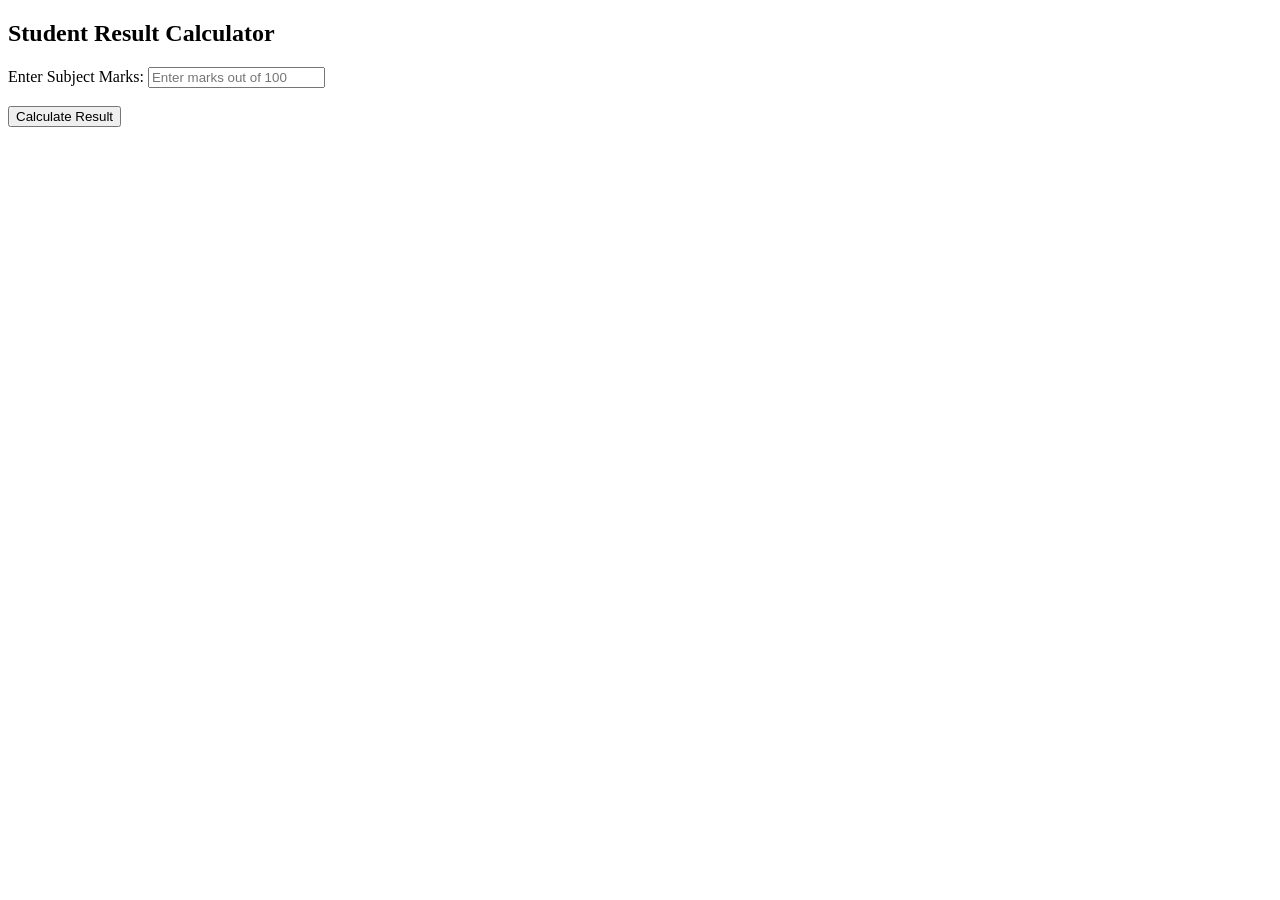
<file: index1.html>
<!DOCTYPE html>
<html lang="en">
<head>
    <meta charset="UTF-8">
    <meta name="viewport" content="width=device-width, initial-scale=1.0">
    <title>Document</title>
</head>
<body>
    <h2>Student Result Calculator</h2>

<label>Enter Subject Marks:</label>
<input type="number" id="subjectMarks" placeholder="Enter marks out of 100">
<br><br>

<button onclick="calculateResult()">Calculate Result</button>

<h3 id="output"></h3>
</body>
<script>

let marks = prompt("Enter subject marks:");

let result;
let grade;

if (marks >= 40) {
    result = "Pass";
} else {
    result = "Fail";
}

if (marks >= 90) {
    grade = "A";
}
else if (marks >= 75) {
    grade = "B";
}
else if (marks >= 60) {
    grade = "C";
}
else if (marks >= 40) {
    grade = "D";
}
else {
    grade = "F";
}

alert("Result: " + result + "\nGrade: " + grade);

</script>

</body>
</html>
</file>
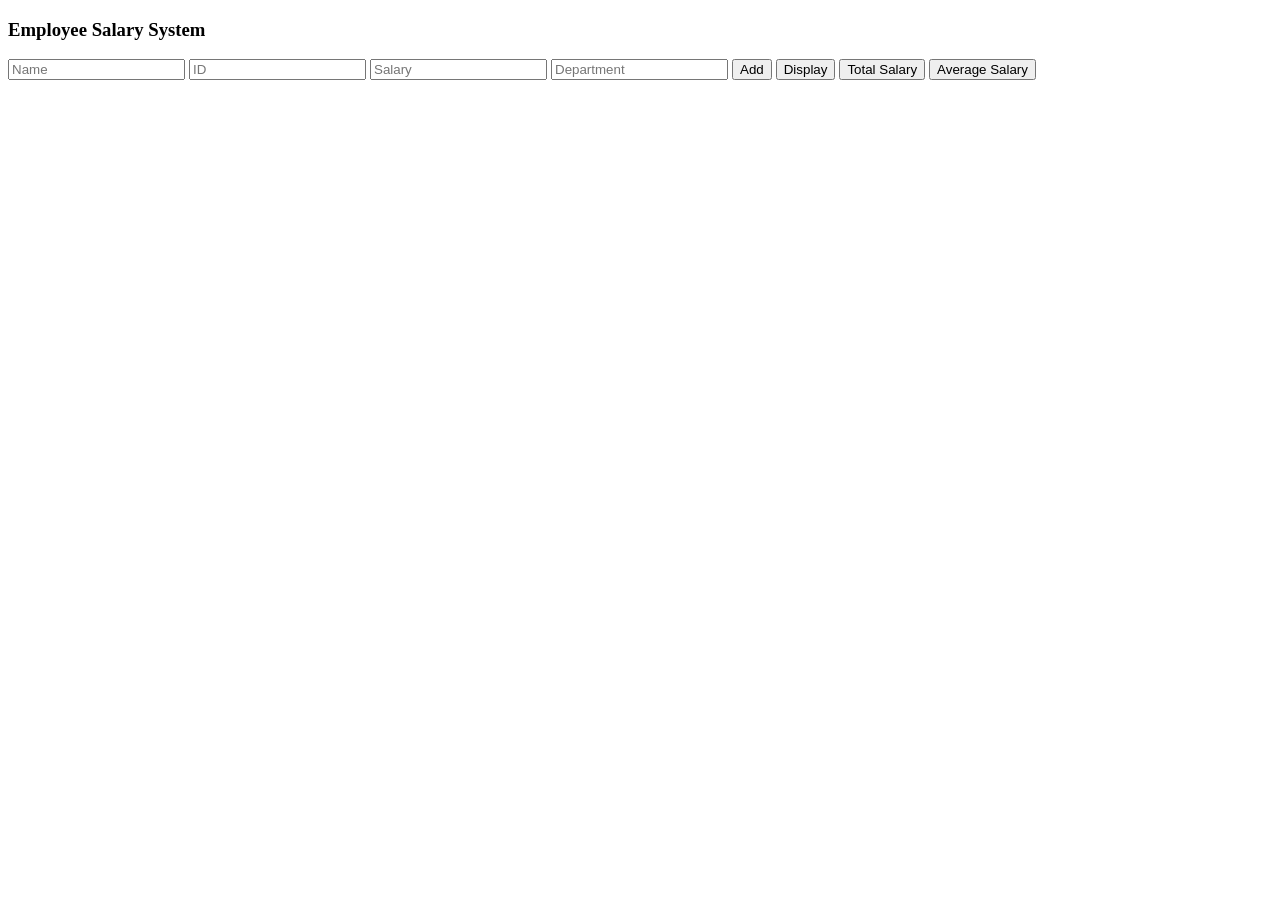
<file: index2.html>
<!DOCTYPE html>
<html>
<body>

<h3>Employee Salary System</h3>

<input id="name" placeholder="Name">
<input id="id" placeholder="ID">
<input id="salary" placeholder="Salary">
<input id="dept" placeholder="Department">

<button onclick="addEmp()">Add</button>
<button onclick="show()">Display</button>
<button onclick="total()">Total Salary</button>
<button onclick="avg()">Average Salary</button>

<p id="out"></p>

<script>

let emp=[];

function addEmp(){
let n=name.value;
let i=id.value;
let s=Number(salary.value);
let d=dept.value;

emp.push({n,i,s,d});
out.innerHTML="Employee Added";
}

function show(){
let t="";
emp.forEach(e=>{
t+=e.n+" "+e.i+" "+e.s+" "+e.d+"<br>";
});
out.innerHTML=t;
}

function total(){
let sum=0;
emp.forEach(e=>sum+=e.s);
out.innerHTML="Total Salary: "+sum;
}

function avg(){
let sum=0;
emp.forEach(e=>sum+=e.s);
out.innerHTML="Average Salary: "+sum/emp.length;
}

</script>

</body>
</html>
</file>
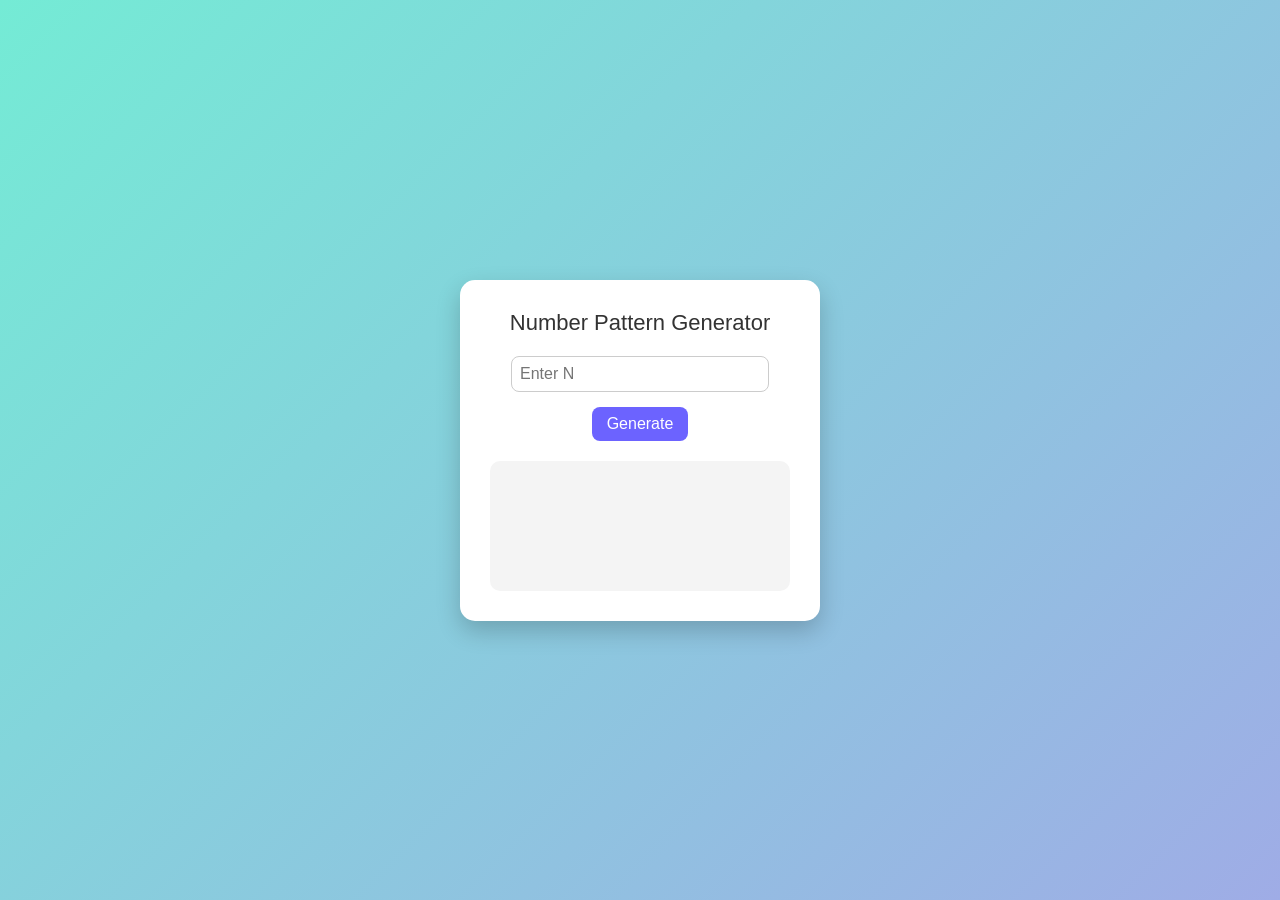
<file: practical.html>
<!DOCTYPE html>
<html lang="en">
<head>
<meta charset="UTF-8">
<title>Number Pattern Generator</title>

<style>
  body {
    margin: 0;
    padding: 0;
    font-family: Arial, sans-serif;
    background: linear-gradient(135deg, #74ebd5, #9face6);
    display: flex;
    justify-content: center;
    align-items: center;
    height: 100vh;
  }

  .container {
    background: white;
    padding: 30px;
    border-radius: 15px;
    box-shadow: 0 10px 25px rgba(0,0,0,0.2);
    text-align: center;
    width: 300px;
  }

  .title {
    font-size: 22px;
    margin-bottom: 20px;
    color: #333;
  }

  .input-box {
    margin-bottom: 15px;
  }

  input {
    width: 80%;
    padding: 8px;
    border-radius: 8px;
    border: 1px solid #ccc;
    font-size: 16px;
  }

  .btn {
    margin-top: 10px;
  }

  button {
    padding: 8px 15px;
    border: none;
    border-radius: 8px;
    background: #6c63ff;
    color: white;
    font-size: 16px;
    cursor: pointer;
  }

  button:hover {
    background: #4e4acb;
  }

  .output-box {
    margin-top: 20px;
    padding: 15px;
    background: #f4f4f4;
    border-radius: 10px;
    min-height: 100px;
    font-family: monospace;
    white-space: pre;
    color: #222;
  }
</style>
</head>

<body>

<div class="container">
  <div class="title">Number Pattern Generator</div>

  <div class="input-box">
    <input type="number" id="num" placeholder="Enter N">
  </div>

  <div class="btn">
    <button onclick="generatePattern()">Generate</button>
  </div>

  <div class="output-box" id="output"></div>
</div>

<script>
function generatePattern() {
  let n = document.getElementById("num").value;
  let result = "";

  for (let i = 1; i <= n; i++) {
    for (let j = 1; j <= i; j++) {
      result += j;
    }
    result += "\n";
  }

  document.getElementById("output").textContent = result;
}
</script>

</body>
</html>
</file>
